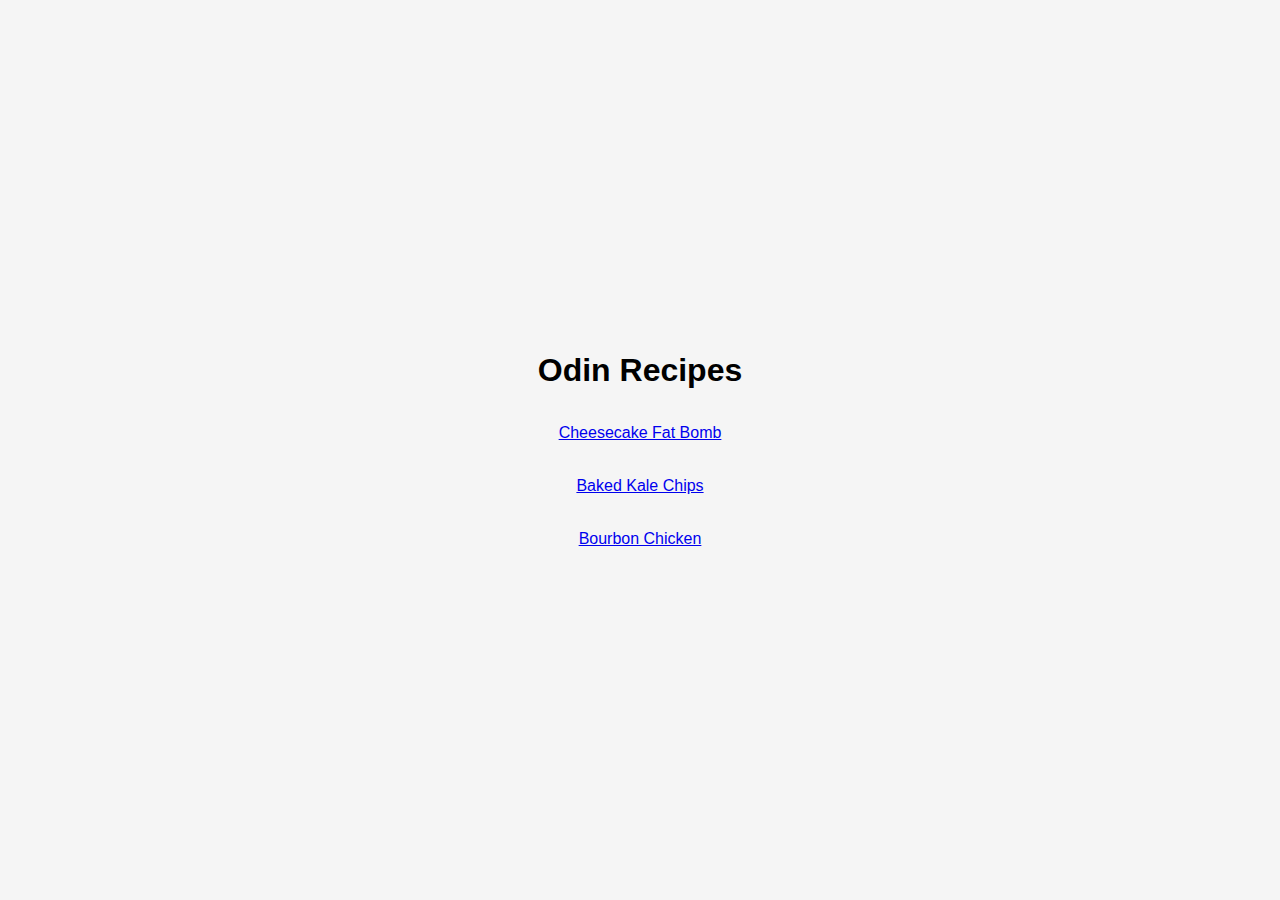
<file: index.html>
<!DOCTYPE html>
<html lang="en">
    <head>
        <meta charset="utf-8">
        <link rel="stylesheet" href="./styles/style.css">
        <title>Odin Recipes</title>
    </head>

    <body>
        <h1>Odin Recipes</h1>
        <a href="./recipes/fatBombs.html">Cheesecake Fat Bomb</a>
        <a href="./recipes/kaleChips.html">Baked Kale Chips</a>
        <a href="./recipes/bourbonChicken.html">Bourbon Chicken</a>
    </body>
</html>
</file>
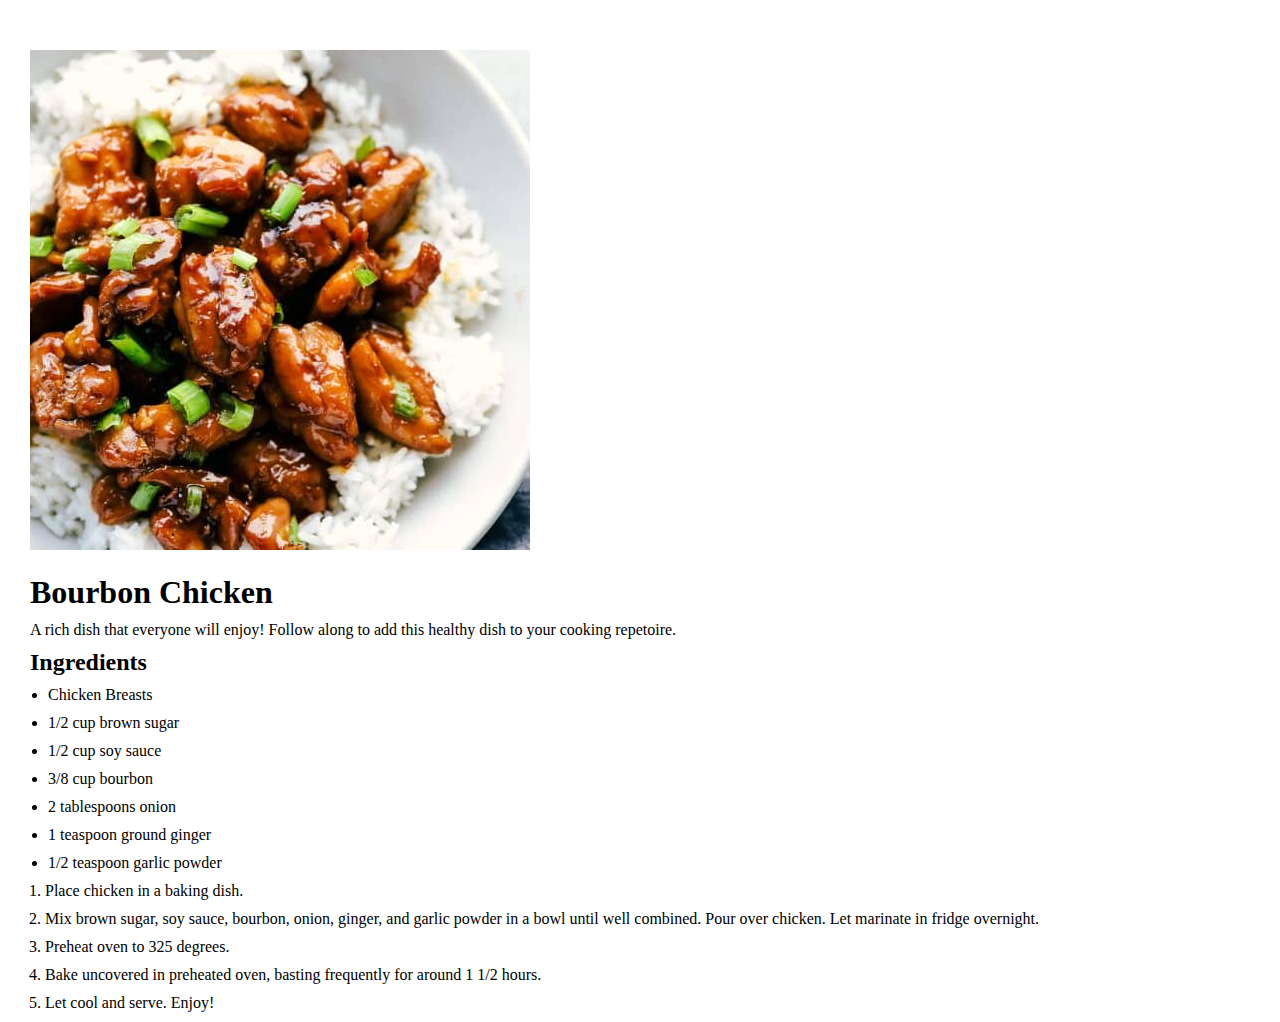
<file: recipes/bourbonChicken.html>
<!DOCTYPE html>
<html lang="en">
    <head>
        <meta charset="utf-8">
        <link rel="stylesheet" href="../styles/bourbonChicken.css">
        <title>Bourbon Chicken</title>
    </head>

    <body>
        <img src="../images/bourbon_chicken.jpg" alt="Delicious Bourbon Chicken">
        <h1>Bourbon Chicken</h1>

        <p>A rich dish that everyone will enjoy!
           Follow along to add this healthy dish
           to your cooking repetoire.
        </p>

        <h2>Ingredients</h2>
        <ul>
            <li>Chicken Breasts</li>
            <li>1/2 cup brown sugar</li>
            <li>1/2 cup soy sauce</li>
            <li>3/8 cup bourbon</li>
            <li>2 tablespoons onion</li>
            <li>1 teaspoon ground ginger</li>
            <li>1/2 teaspoon garlic powder</li>
        </ul>

        <ol>
            <li>Place chicken in a baking dish.</li>
            <li>Mix brown sugar, soy sauce, bourbon, onion, ginger, and garlic powder
                in a bowl until well combined. Pour over chicken. Let marinate in fridge
                overnight.
            </li>
            <li>Preheat oven to 325 degrees.</li>
            <li>Bake uncovered in preheated oven, basting frequently for
                around 1 1/2 hours.
            </li>
            <li>Let cool and serve. Enjoy!</li>
        </ol>
    </body>
</html>
</file>
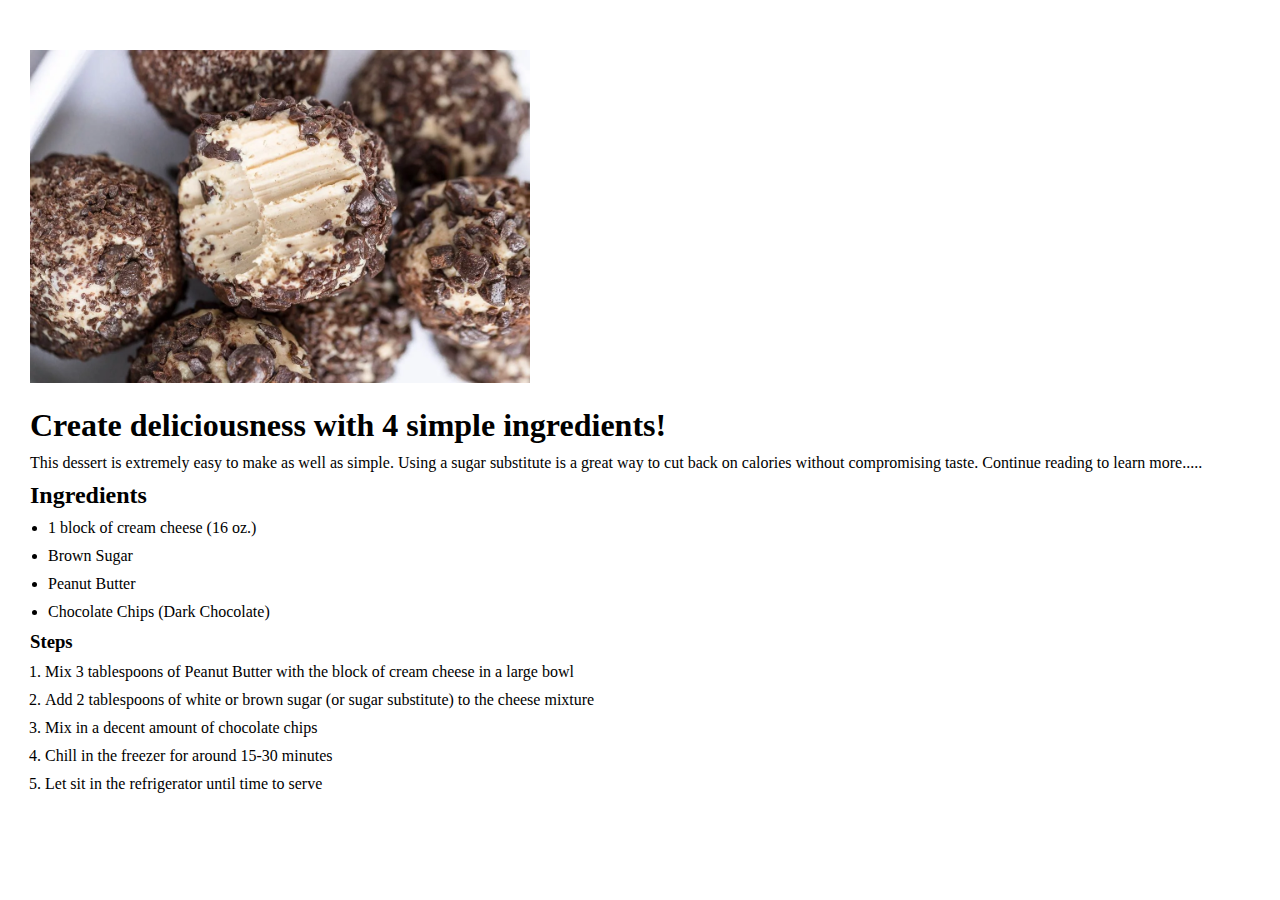
<file: recipes/fatBombs.html>
<!DOCTYPE html>
<html lang="en">
    <head>
        <meta charset="utf-8">
        <link rel="stylesheet" href="../styles/fatBombs.css">
        <title>Keto Fat Bomb Recipe</title>
    </head>

    <body>
        <img src="../images/fatBomb.webp" alt="A bowl of fat bombs">
        <h1>Create deliciousness with 4 simple ingredients!</h1>
        <p>This dessert is extremely easy to make as well as simple.
           Using a sugar substitute is a great way to cut back on
           calories without compromising taste. Continue reading
           to learn more.....
        </p>

        <h2>Ingredients</h2>
        <ul>
            <li>1 block of cream cheese (16 oz.)</li>
            <li>Brown Sugar</li>
            <li>Peanut Butter</li>
            <li>Chocolate Chips (Dark Chocolate)</li>
        </ul>

        <h3>Steps</h3>
        <ol>
            <li>Mix 3 tablespoons of Peanut Butter with the block of cream cheese in a large bowl</li>
            <li>Add 2 tablespoons of white or brown sugar (or sugar substitute) to the cheese mixture</li>
            <li>Mix in a decent amount of chocolate chips</li>
            <li>Chill in the freezer for around 15-30 minutes</li>
            <li>Let sit in the refrigerator until time to serve</li>
        </ol>
    </body>
</html>
</file>
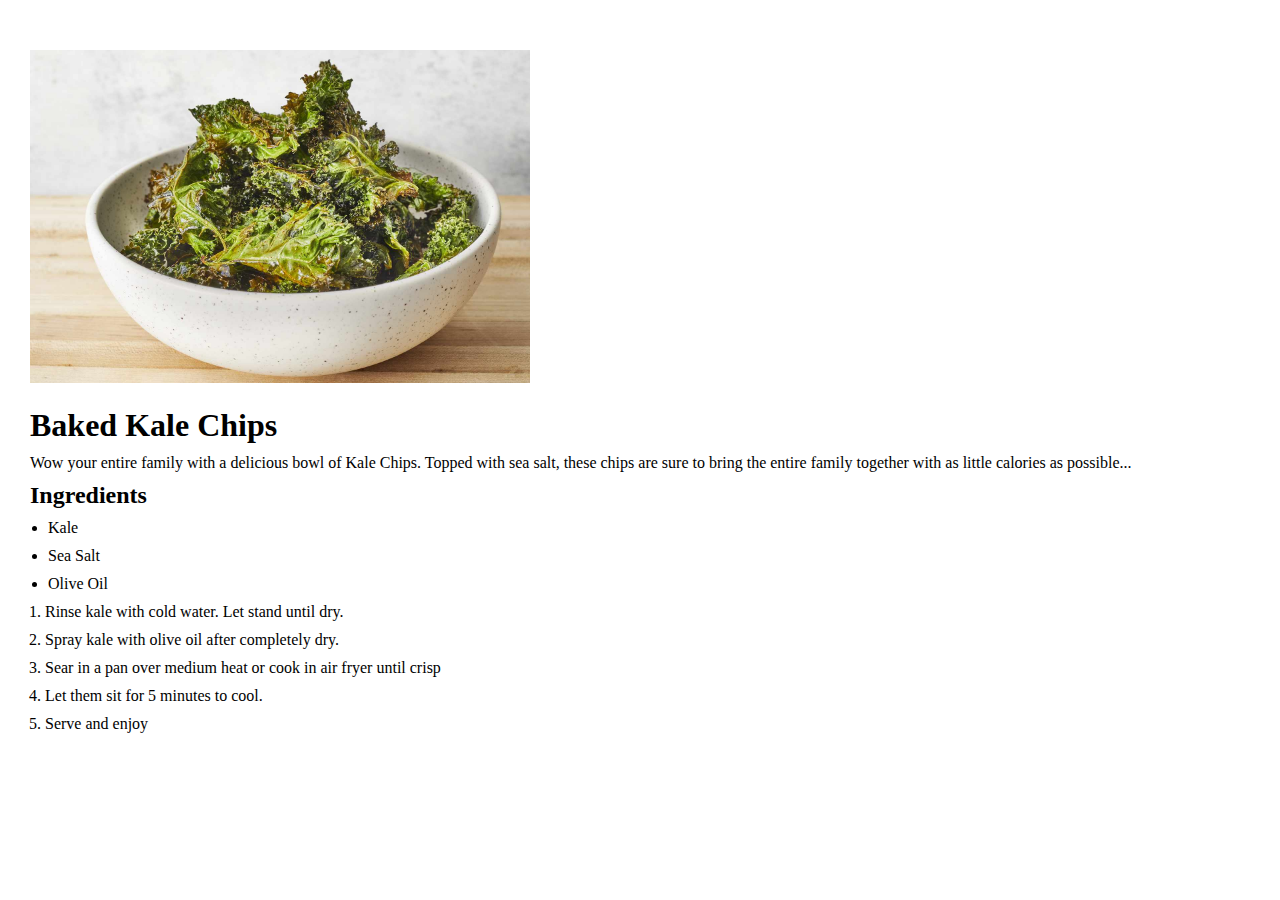
<file: recipes/kaleChips.html>
<!DOCTYPE html>
<html lang="en">
    <head>
        <meta charset="utf-8">
        <link rel="stylesheet" href="../styles/kaleChips.css">
        <title>Baked Kale Chips</title>
    </head>

    <body>
        <img src="../images/bakedKaleChips.jpg" alt="A bowl of kale chips">
        <h1>Baked Kale Chips</h1>
        <p>Wow your entire family with a delicious
           bowl of Kale Chips. Topped with sea salt,
           these chips are sure to bring the entire
           family together with as little calories
           as possible...
        </p>

        <h2>Ingredients</h2>
        <ul>
            <li>Kale</li>
            <li>Sea Salt</li>
            <li>Olive Oil</li>
        </ul>

        <ol>
            <li>Rinse kale with cold water. Let stand
                until dry.
            </li>
            <li>Spray kale with olive oil after completely dry.</li>
            <li>Sear in a pan over medium heat or cook in air fryer until crisp</li>
            <li>Let them sit for 5 minutes to cool.</li>
            <li>Serve and enjoy</li>
        </ol>


    </body>
</html>
</file>
<file: styles/style.css>
*,
*::before,
*::after {
    box-sizing: border-box;
}

* {
    margin: 0;
    padding: 0;
}

html {
    font-size: 62.5%;
}

body {
    font-size: 1.6rem;
    display: flex;
    flex-direction: column;
    justify-content: center;
    align-items: center;
    min-height: 100vh;
    gap: 3.5rem;
    font-family: 'Segoe UI', Tahoma, Geneva, Verdana, sans-serif;
    background-color: whitesmoke;
}
</file>
<file: styles/bourbonChicken.css>
*,
*::before,
*::after {
    box-sizing: border-box;
}

* {
    margin: 0;
    padding: 0;
}

html {
    font-size: 62.5%;
}

body {
    font-size: 1.6rem;
    padding-inline: 3rem;
}

img {
    object-fit: cover;
    height: auto;
    max-width: 50rem;
    margin-block: 5rem 2rem;
}

h1 {
    margin-bottom: 1rem;
}

h2 {
    margin-block: 1rem;
}

ul li {
    margin-block: 1rem;
    margin-left: 1.8rem;
}

h3 {
    margin-bottom: 1rem;
}

ol li {
    margin-block: 1rem;
    margin-left: 1.5rem;
}
</file>
<file: styles/fatBombs.css>
*,
*::before,
*::after {
    box-sizing: border-box;
}

* {
    margin: 0;
    padding: 0;
}

html {
    font-size: 62.5%;
}

body {
    font-size: 1.6rem;
    padding-inline: 3rem;
}

img {
    object-fit: cover;
    height: auto;
    max-width: 50rem;
    margin-block: 5rem 2rem;
}

h1 {
    margin-bottom: 1rem;
}

h2 {
    margin-block: 1rem;
}

ul li {
    margin-block: 1rem;
    margin-left: 1.8rem;
}

h3 {
    margin-bottom: 1rem;
}

ol li {
    margin-block: 1rem;
    margin-left: 1.5rem;
}
</file>
<file: styles/kaleChips.css>
*,
*::before,
*::after {
    box-sizing: border-box;
}

* {
    margin: 0;
    padding: 0;
}

html {
    font-size: 62.5%;
}

body {
    font-size: 1.6rem;
    padding-inline: 3rem;
}

img {
    object-fit: cover;
    height: auto;
    max-width: 50rem;
    margin-block: 5rem 2rem;
}

h1 {
    margin-bottom: 1rem;
}

h2 {
    margin-block: 1rem;
}

ul li {
    margin-block: 1rem;
    margin-left: 1.8rem;
}

h3 {
    margin-bottom: 1rem;
}

ol li {
    margin-block: 1rem;
    margin-left: 1.5rem;
}
</file>
